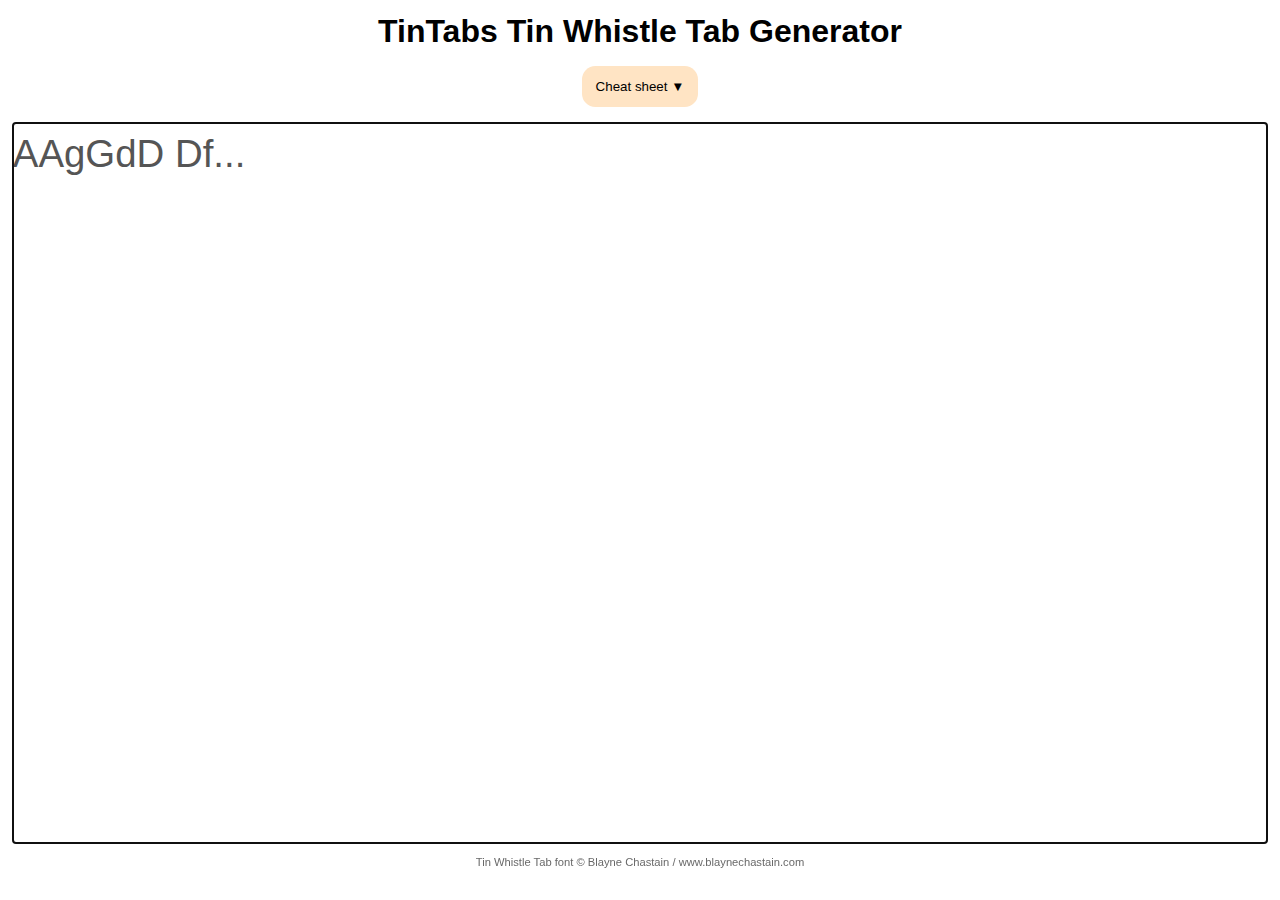
<file: index.html>
<!DOCTYPE html>
<html lang="en">
<head>
    <title>TinTabs Tin Whistle Tab Generator</title>
    <meta charset="UTF-8">
    <meta name="viewport" content="width=device-width, initial-scale=1.0">
    <link rel="stylesheet" href="style/main.css">
    <script defer src="script/main.js"></script>
</head>
<body>
<h1>TinTabs Tin Whistle Tab Generator</h1>

<div id="cheatContainer">
    <input id="dropCheatSheet" type="button" alt="Show cheat sheet" value="Cheat sheet &#9660;">
    <img id="cheatsheet" src="assets/images/Cheat-sheet.png" alt="Cheat sheet" class="hidden">
</div>

<div id="tabs" contenteditable="true" spellcheck="false" autofocus placeholder="AAgGdD Df..."></div>
<div id="copyright">Tin Whistle Tab font © Blayne Chastain / www.blaynechastain.com</div>
</body>
</html>
</file>
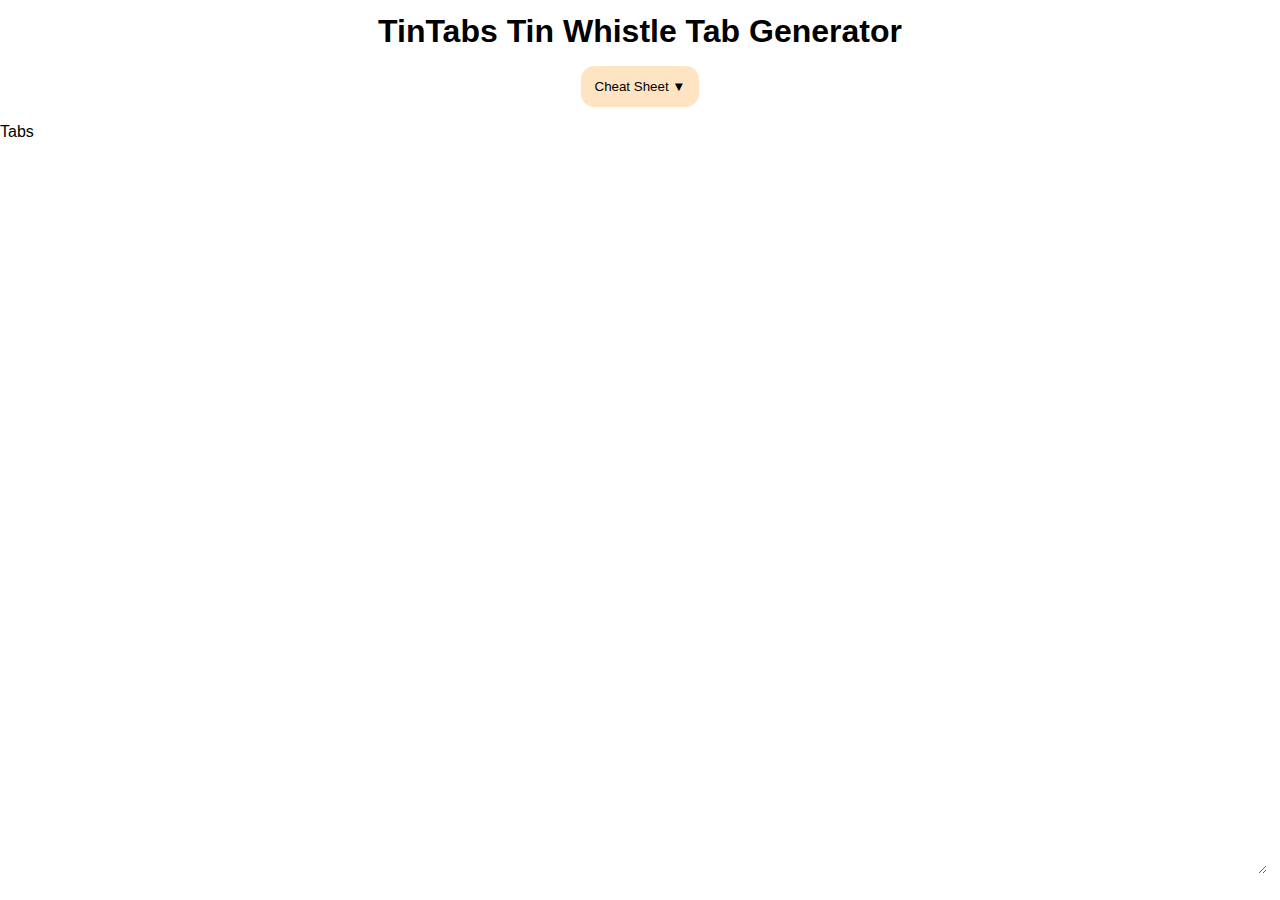
<file: src/html/index.html>
<!DOCTYPE html>
<html lang="en" >
<head>
    <title>TinTabs Tin Whistle Tab Generator</title>
    <meta charset="UTF-8">
    <link rel="stylesheet" href="../style/main.css">
    <script defer src="../script/main.js"></script>
</head>
<body>
<h1>TinTabs Tin Whistle Tab Generator</h1>

<div id="cheatContainer">
    <button id="dropCheatSheet" type="button">Cheat Sheet &#9660;</button>
    <img id="cheatsheet" src="../assets/images/Cheat-sheet.png"
         alt="Cheat sheet" class="hidden">
</div>

<label for="tabs">Tabs</label>
<div class="fill"><textarea id="tabs" spellcheck="false"></textarea></div>
</body>
</html>
</file>
<file: style/main.css>
@font-face {
    font-family: TinWhistleTab;
    src: url("../assets/fonts/TinWhistleTab edit.ttf");
}

body {
    background: white;
    font-family: sans-serif;
    padding: 0;
    margin: 0;
    width: 100vw;
}

h1 {
    text-align: center;
    font-size: 2em;
    max-width: 90vw;
    margin: 0.4em auto;
}

#tabs {
    margin: 1%;
    padding: 0;
    font-family: TinWhistleTab, fantasy;
    font-size: 6em;
    min-height: 80vh;
    width: 98%;
    border: none;
    user-focus: none;
    overflow: no-content;
    display: block;
    word-wrap: break-word;
    text-decoration: none;
    color: black;
}

#tabs a {
    color: initial;
    text-decoration: initial;
}

#cheatContainer {
    text-align: center;
    width: 90%;
    margin: 1em 5%;
    grid-area: cheat;
}

.hidden {
    display: none !important;
}

#dropCheatSheet {
    border: none;
    background: bisque;
    border-radius: 1em;
    padding: 1em;
    user-focus: none;
    -moz-user-focus: ignore;
    -webkit-user-select: none;
    display: block;
    margin: 0 auto;
}

#cheatsheet {
    width: 100%;
    max-width: 60em;
    margin: 0 auto;
    display: block;
}

#copyright {
    width: 100vw;
    text-align: center;
    font-family: sans-serif;
    font-size: 0.7em;
    color: dimgray;
    margin: 0.2em auto;
}

#tabs[placeholder]:empty::before {
    content: attr(placeholder);
    color: #555;
    font-family: sans-serif;
    font-size: 0.4em;
    vertical-align: text-top;
}

#tabs[placeholder]:empty:focus::before {
    font-family: sans-serif;
    font-size: 0.4em;
    vertical-align: text-top;
}
</file>
<file: src/style/main.css>
@font-face {
    font-family: TinWhistleTab;
    src: url("../assets/fonts/TinWhistleTab edit.ttf");
}

body {
    background: white;
    font-family: sans-serif;
    padding: 0;
    margin: 0;
    width: 100vw;
}

h1 {
    text-align: center;
    font-size: 2em;
    max-width: 90vw;
    margin: 0.4em auto;
}

#tabs {
    margin: 1%;
    padding: 0;
    font-family: TinWhistleTab, fantasy;
    font-size: 6em;
    min-height: 80vh;
    width: 98%;
    border: none;
    user-focus: none;
    overflow: no-content;
    display: block;
    word-wrap: break-word;
    text-decoration: none;
    color: black;
}

#tabs a {
    color: initial;
    text-decoration: initial;
}

#cheatContainer {
    text-align: center;
    width: 90%;
    margin: 1em 5%;
    grid-area: cheat;
}

.hidden {
    display: none !important;
}

#dropCheatSheet {
    border: none;
    background: bisque;
    border-radius: 1em;
    padding: 1em;
    user-focus: none;
    -moz-user-focus: ignore;
    -webkit-user-select: none;
    display: block;
    margin: 0 auto;
}

#cheatsheet {
    width: 100%;
    max-width: 60em;
    margin: 0 auto;
    display: block;
}

#copyright {
    width: 100vw;
    text-align: center;
    font-family: sans-serif;
    font-size: 0.7em;
    color: dimgray;
    margin: 0.2em auto;
}

#tabs[placeholder]:empty::before {
    content: attr(placeholder);
    color: #555;
    font-family: sans-serif;
    font-size: 0.4em;
    vertical-align: text-top;
}

#tabs[placeholder]:empty:focus::before {
    font-family: sans-serif;
    font-size: 0.4em;
    vertical-align: text-top;
}
</file>
